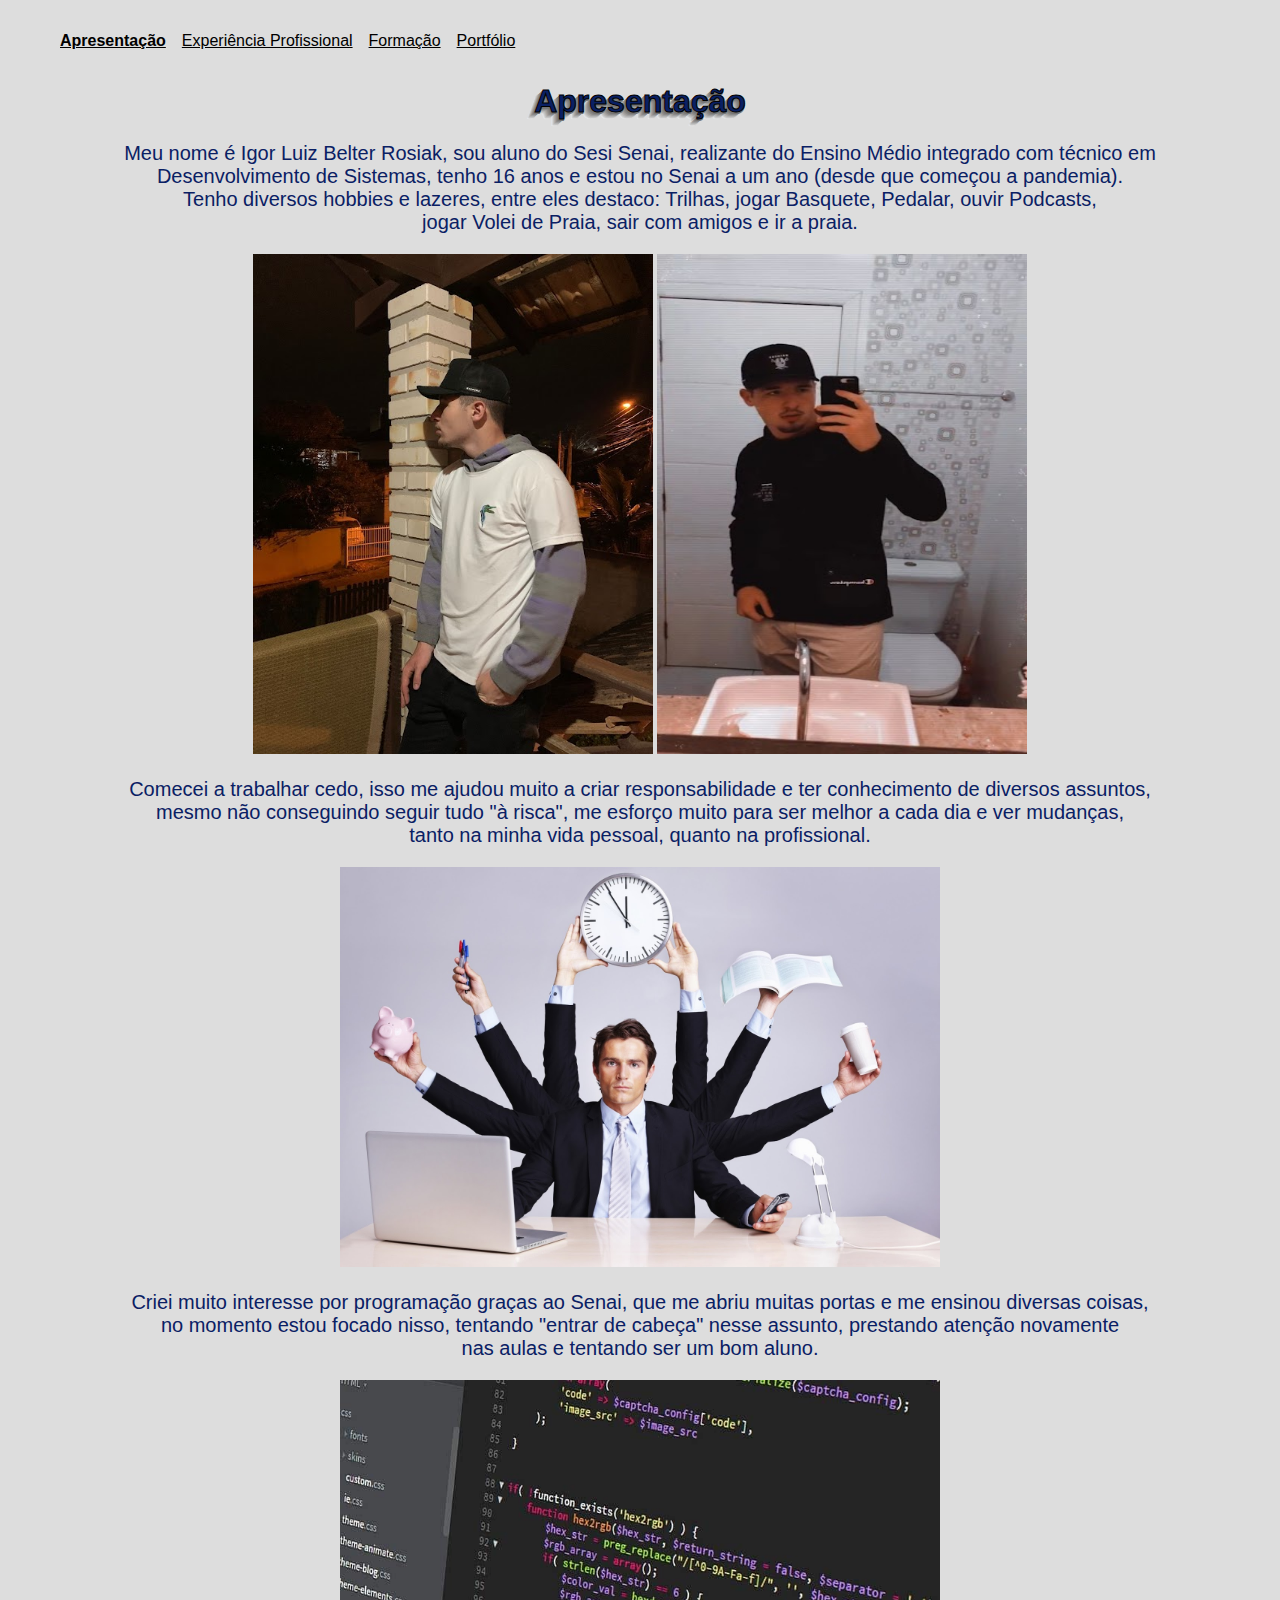
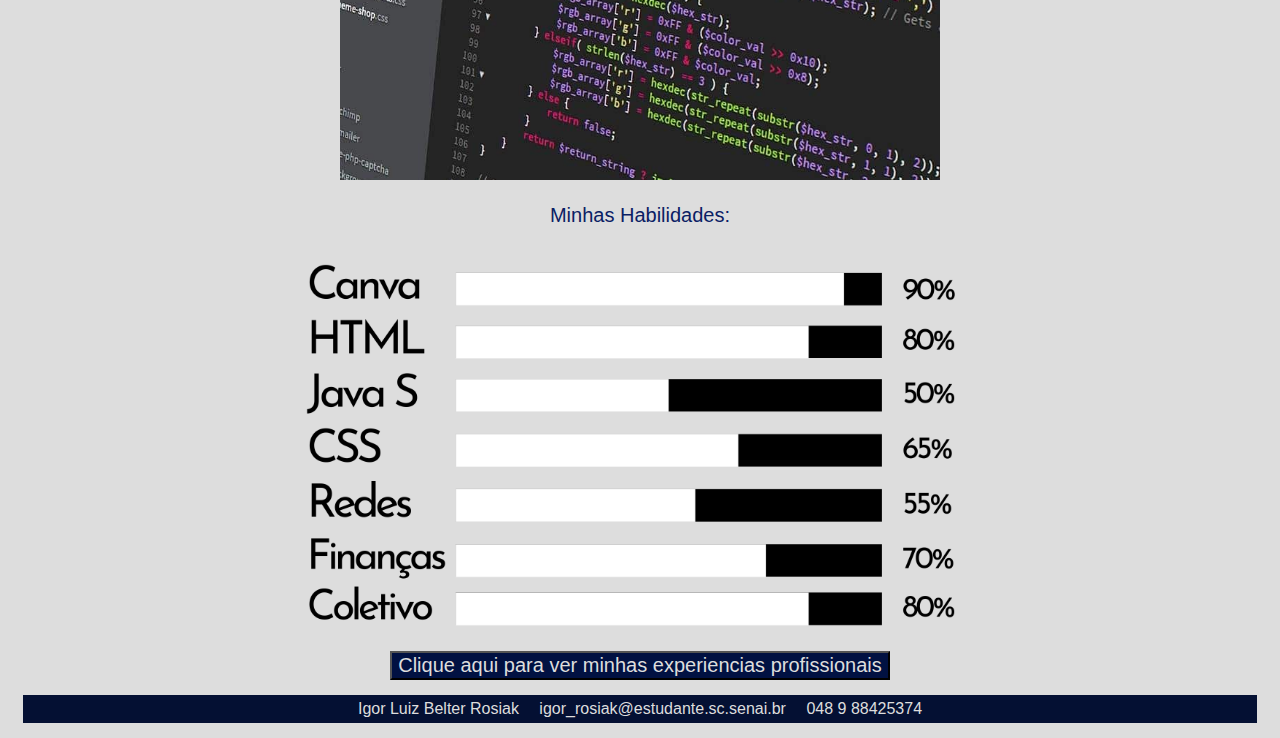
<file: index.html>
<!DOCTYPE html>
<html lang="pt-br">

<head>
  <meta charset="UTF-8">
  <meta http-equiv="X-UA-Compatible" content="IE=edge">
  <meta name="viewport" content="width=device-width, initial-scale=1.0">
  <link rel="stylesheet" href="pagina.css">
  <title></title>
</head>

<body>
  <div>
    <div class="cabecalho">
      <div class="navbar">
        <ul>
          

          <li><a href="index.html" class="active"> Apresentação</a></li>
          <li><a href="experienciaprofissional.html">Experiência Profissional</a></li>
          <li><a href="formação.html">Formação</a></li>
          <li><a href="portfólio.html">Portfólio</a></li>
        </ul>
      </div>
    </div>

    <h1 class="h1">Apresentação</h1>

    <p>Meu nome é Igor Luiz Belter Rosiak, sou aluno do Sesi Senai, realizante do Ensino Médio integrado com técnico em
      <br> Desenvolvimento de Sistemas, tenho 16 anos e estou no Senai a um ano (desde que começou a pandemia). <br>
      Tenho diversos hobbies e lazeres, entre eles destaco: Trilhas, jogar Basquete, Pedalar, ouvir Podcasts, <br> jogar
      Volei de Praia, sair com amigos e ir a praia. <br>
    </p>

    <img src="igorfoto2.jfif" style="height: 500px; width: 400px;">
    <img src="igorft.jpeg" style="height: 500px; width: 370px;">
    <br>

    <p>
      Comecei a
      trabalhar cedo, isso me ajudou muito a criar responsabilidade e ter conhecimento de diversos assuntos, <br> mesmo
      não
      conseguindo seguir tudo "à risca", me esforço muito para ser melhor a cada dia e ver mudanças, <br> tanto na minha
      vida
      pessoal, quanto na profissional.
    </p>

    <img src="trabalho.jpg" style="height: 400px; width: 600px;">

    <p>Criei muito interesse por programação graças ao Senai, que me abriu muitas portas e me ensinou diversas coisas,
      <br> no momento estou focado nisso, tentando "entrar de cabeça" nesse assunto, prestando atenção novamente <br>
      nas aulas
      e tentando ser um bom aluno.
    </p>

    <img src="programação.jpg" style="height: 400px; width: 600px;"> <br>

    <p>Minhas Habilidades:</p>
    
    <img src="Minhas habilidades.png" style="height: 400px; width: 700px;"> <br>


    <button onclick="irexpprofissional()">Clique aqui para ver minhas experiencias profissionais</button>

    <footer>
      <li> Igor Luiz Belter Rosiak </li>
      <li> igor_rosiak@estudante.sc.senai.br </li>
      <li> 048 9 88425374 </li>
    </footer>

  </div>

  <script src="pagina.js"></script>
</body>

</html>
</file>
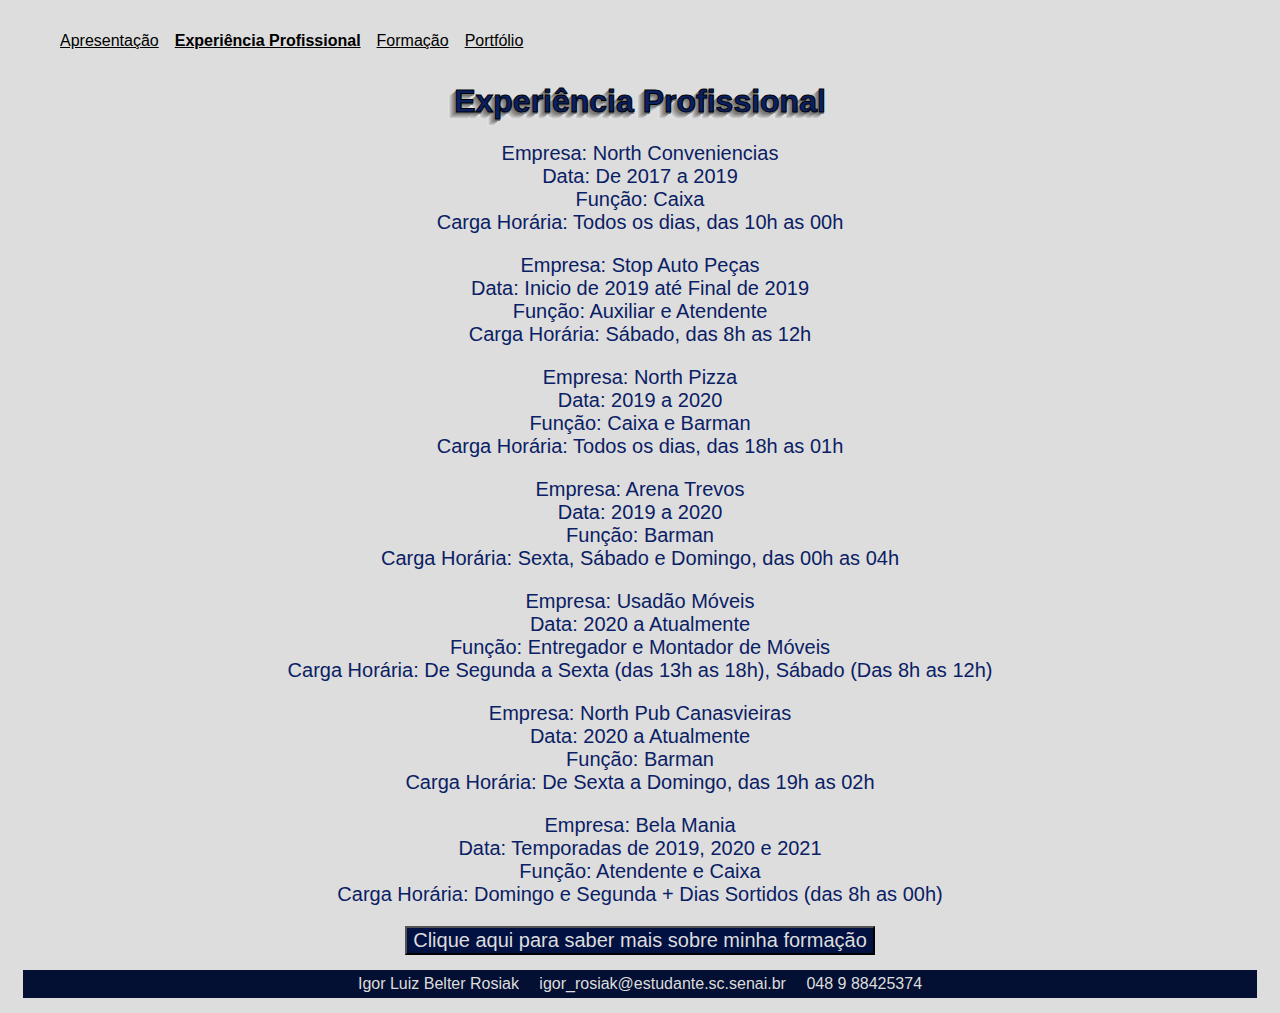
<file: experienciaprofissional.html>
<!DOCTYPE html>
<html lang="pt-br">

<head>
  <meta charset="UTF-8">
  <meta http-equiv="X-UA-Compatible" content="IE=edge">
  <meta name="viewport" content="width=device-width, initial-scale=1.0">
  <link rel="stylesheet" href="pagina.css">
  <title></title>
</head>

<body>
  <div>
    <div class="cabecalho">
      <div class="navbar">
        <ul>
          <li><a href="index.html">Apresentação</a></li>
          <li><a href="experienciaprofissional.html" class="active">Experiência Profissional</a></li>
          <li><a href="formação.html">Formação</a></li>
          <li><a href="portfólio.html">Portfólio</a></li>
        </ul>
      </div>
    </div>

    <h1 class="h1">Experiência Profissional</h1>

    <p>Empresa: North Conveniencias <br> Data: De 2017 a 2019 <br> Função: Caixa <br> Carga Horária: Todos os dias,
      das
      10h as 00h</p>
    <p>Empresa: Stop Auto Peças <br> Data: Inicio de 2019 até Final de 2019 <br> Função: Auxiliar e Atendente <br>
      Carga
      Horária:
      Sábado, das 8h as 12h</p>
    <p>Empresa: North Pizza <br> Data: 2019 a 2020 <br> Função: Caixa e Barman <br> Carga Horária: Todos os dias, das
      18h as 01h </p>
    <p>Empresa: Arena Trevos <br> Data: 2019 a 2020 <br> Função: Barman <br> Carga Horária: Sexta, Sábado e Domingo,
      das
      00h as 04h</p>
    <p>Empresa: Usadão Móveis <br> Data: 2020 a Atualmente <br> Função: Entregador e Montador de Móveis <br> Carga
      Horária: De Segunda a Sexta (das 13h as 18h), Sábado (Das 8h as 12h)</p>
    <p>Empresa: North Pub Canasvieiras <br> Data: 2020 a Atualmente <br> Função: Barman <br> Carga Horária: De Sexta a
      Domingo, das 19h as 02h</p>
    <p>Empresa: Bela Mania <br> Data: Temporadas de 2019, 2020 e 2021 <br> Função: Atendente e Caixa <br> Carga
      Horária: Domingo e Segunda + Dias Sortidos (das 8h as 00h)</p>

    <button onclick="irformação()">Clique aqui para saber mais sobre minha formação</button>

    <footer>
      <li> Igor Luiz Belter Rosiak </li>
      <li> igor_rosiak@estudante.sc.senai.br </li>
      <li> 048 9 88425374 </li>
    </footer>

  </div>
  <script src="pagina.js"></script>
</body>

</html>
</file>
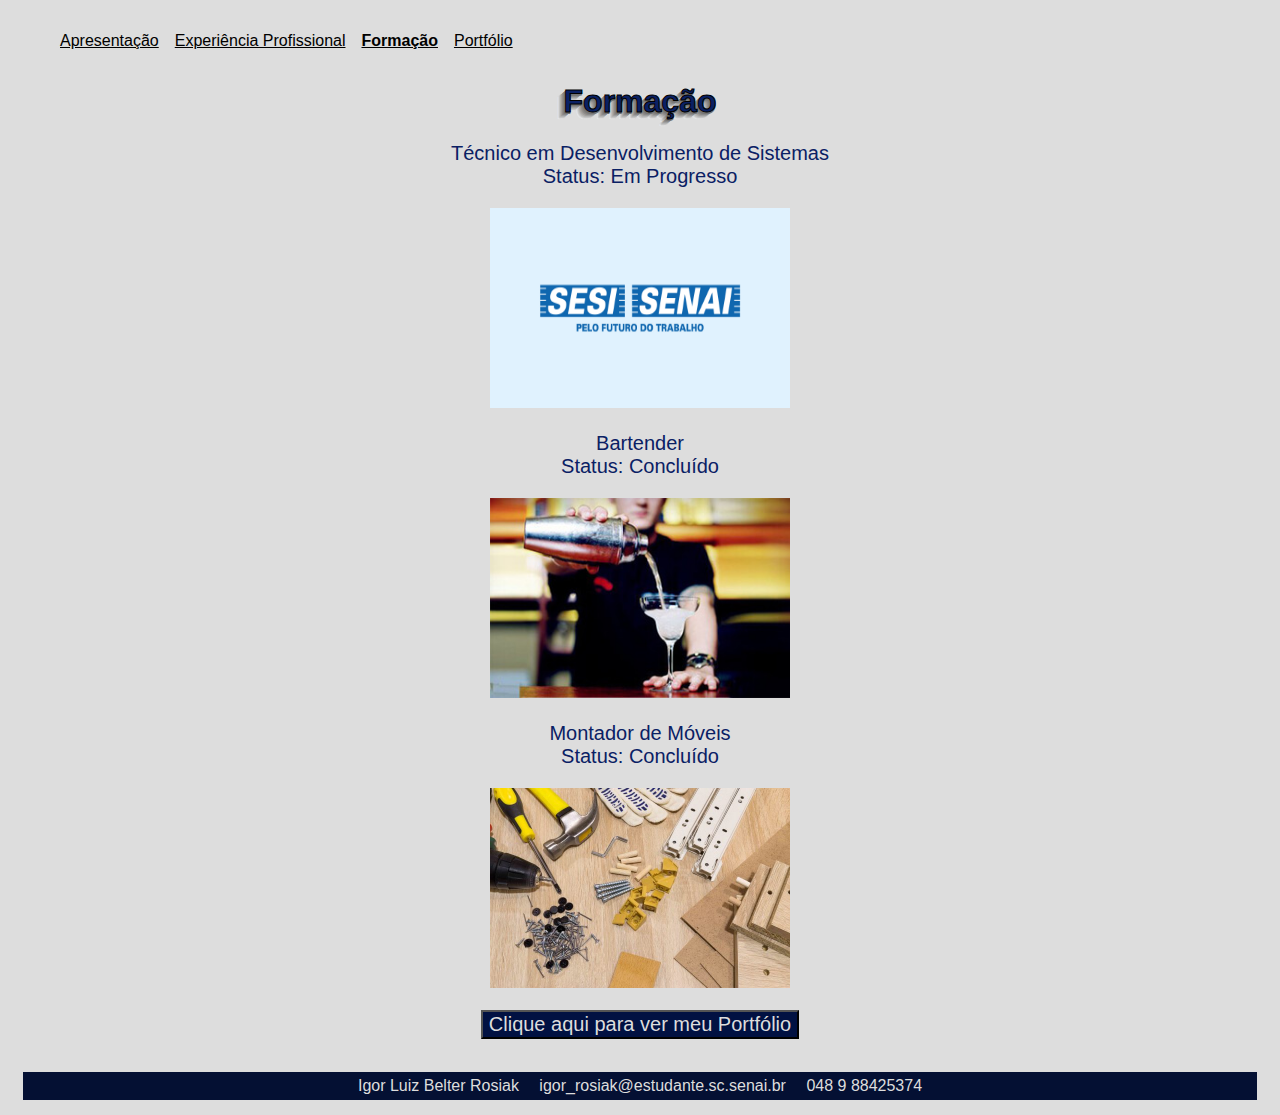
<file: formação.html>
<!DOCTYPE html>
<html lang="pt-br">

<head>
  <meta charset="UTF-8">
  <meta http-equiv="X-UA-Compatible" content="IE=edge">
  <meta name="viewport" content="width=device-width, initial-scale=1.0">
  <link rel="stylesheet" href="pagina.css">
  <title></title>
</head>

<body>
  <div>
    <div class="cabecalho">
      <div class="navbar">
        <ul>
          <li><a href="index.html">Apresentação</a></li>
          <li><a href="experienciaprofissional.html">Experiência Profissional</a></li>
          <li><a href="formação.html" class="active">Formação</a></li>
          <li><a href="portfólio.html">Portfólio</a></li>
        </ul>
      </div>
    </div>

    <h1 class="h1">Formação</h1>

    <p>Técnico em Desenvolvimento de Sistemas <br> Status: Em Progresso</p>

    <img src="./Logo Senai.jpg" style="height: 200px; width: 300px;">  

    <p>Bartender <br> Status: Concluído</p>

    <img src="bartender.jpg" style="height: 200px; width: 300px;">

    <p>Montador de Móveis <br> Status: Concluído</p>

    <img src="montador de moveis.jpg" style="height: 200px; width: 300px;"> <br> <br>

    <button onclick="irportfolio()">Clique aqui para ver meu Portfólio</button> <br> <br>

    <footer>
      <li> Igor Luiz Belter Rosiak </li>
      <li> igor_rosiak@estudante.sc.senai.br </li>
      <li> 048 9 88425374 </li>
    </footer>

  </div>

  <script src="pagina.js"></script>
</body>

</html>
</file>
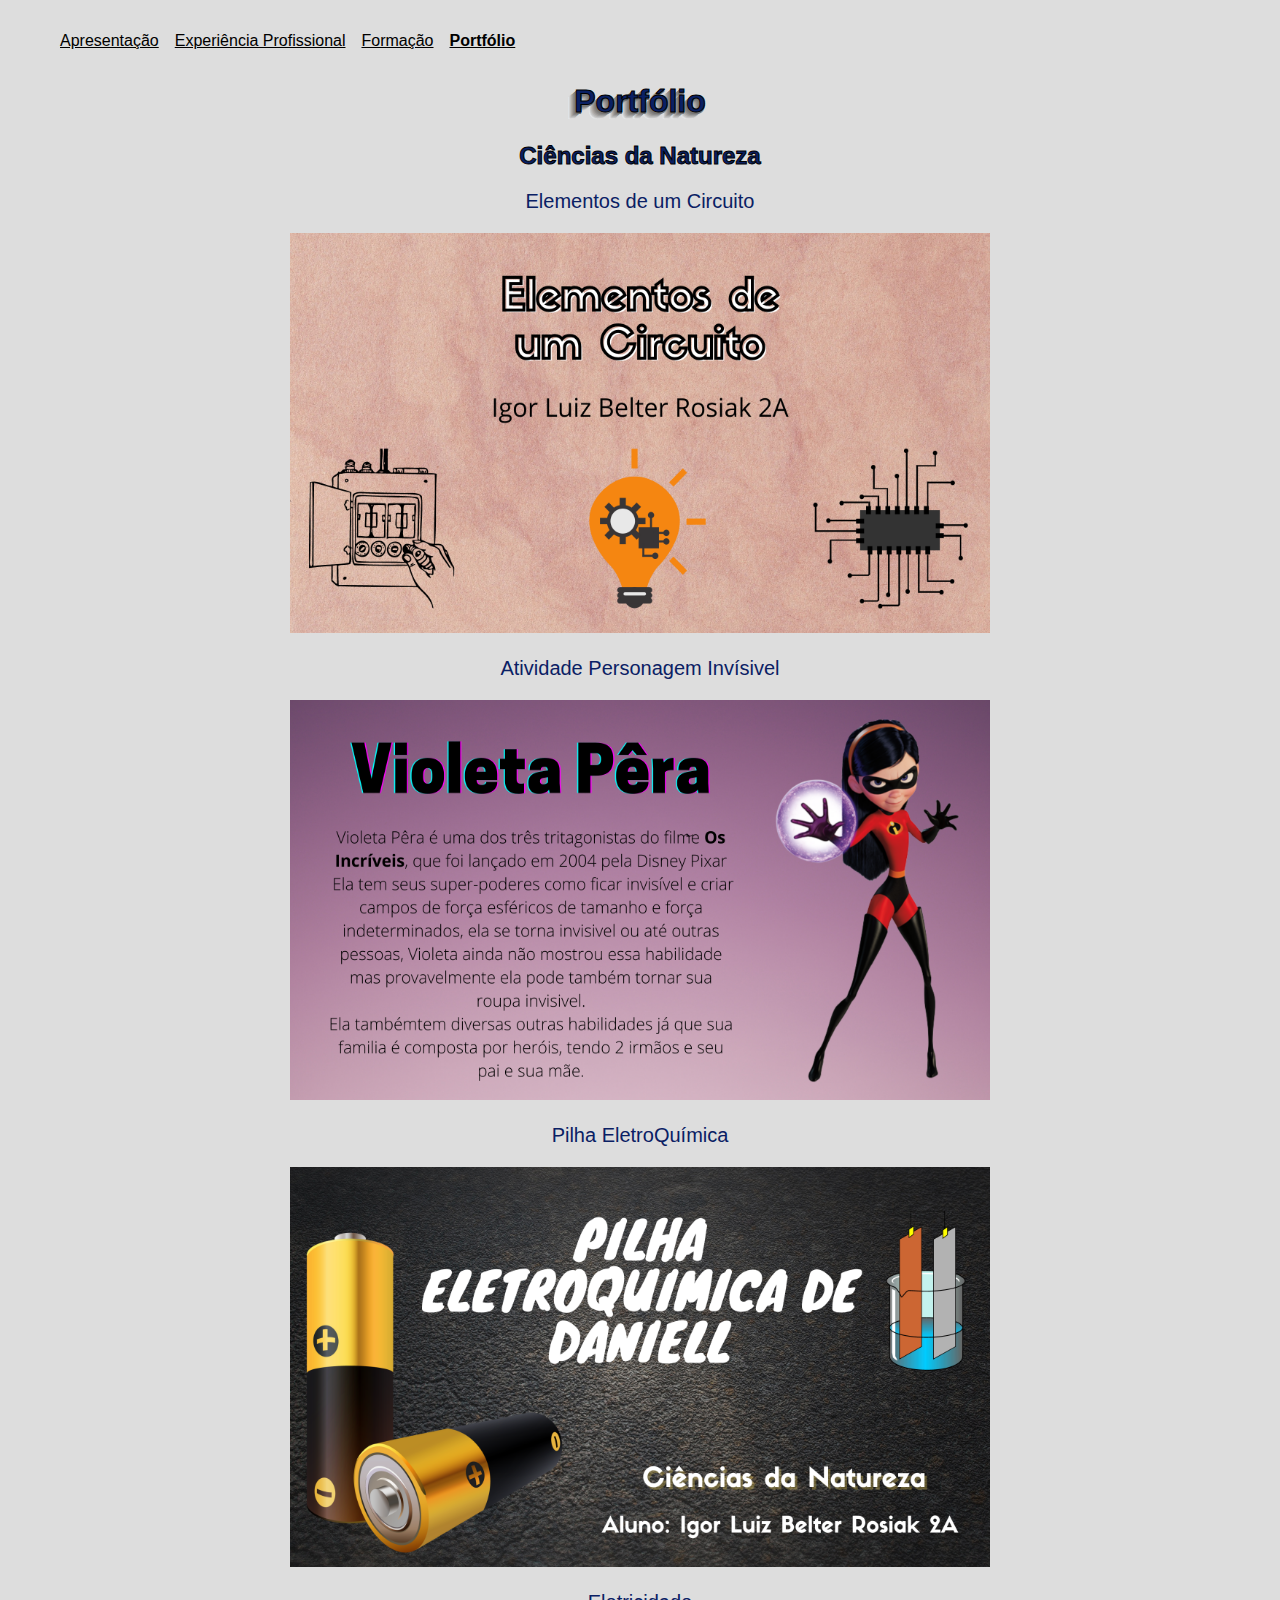
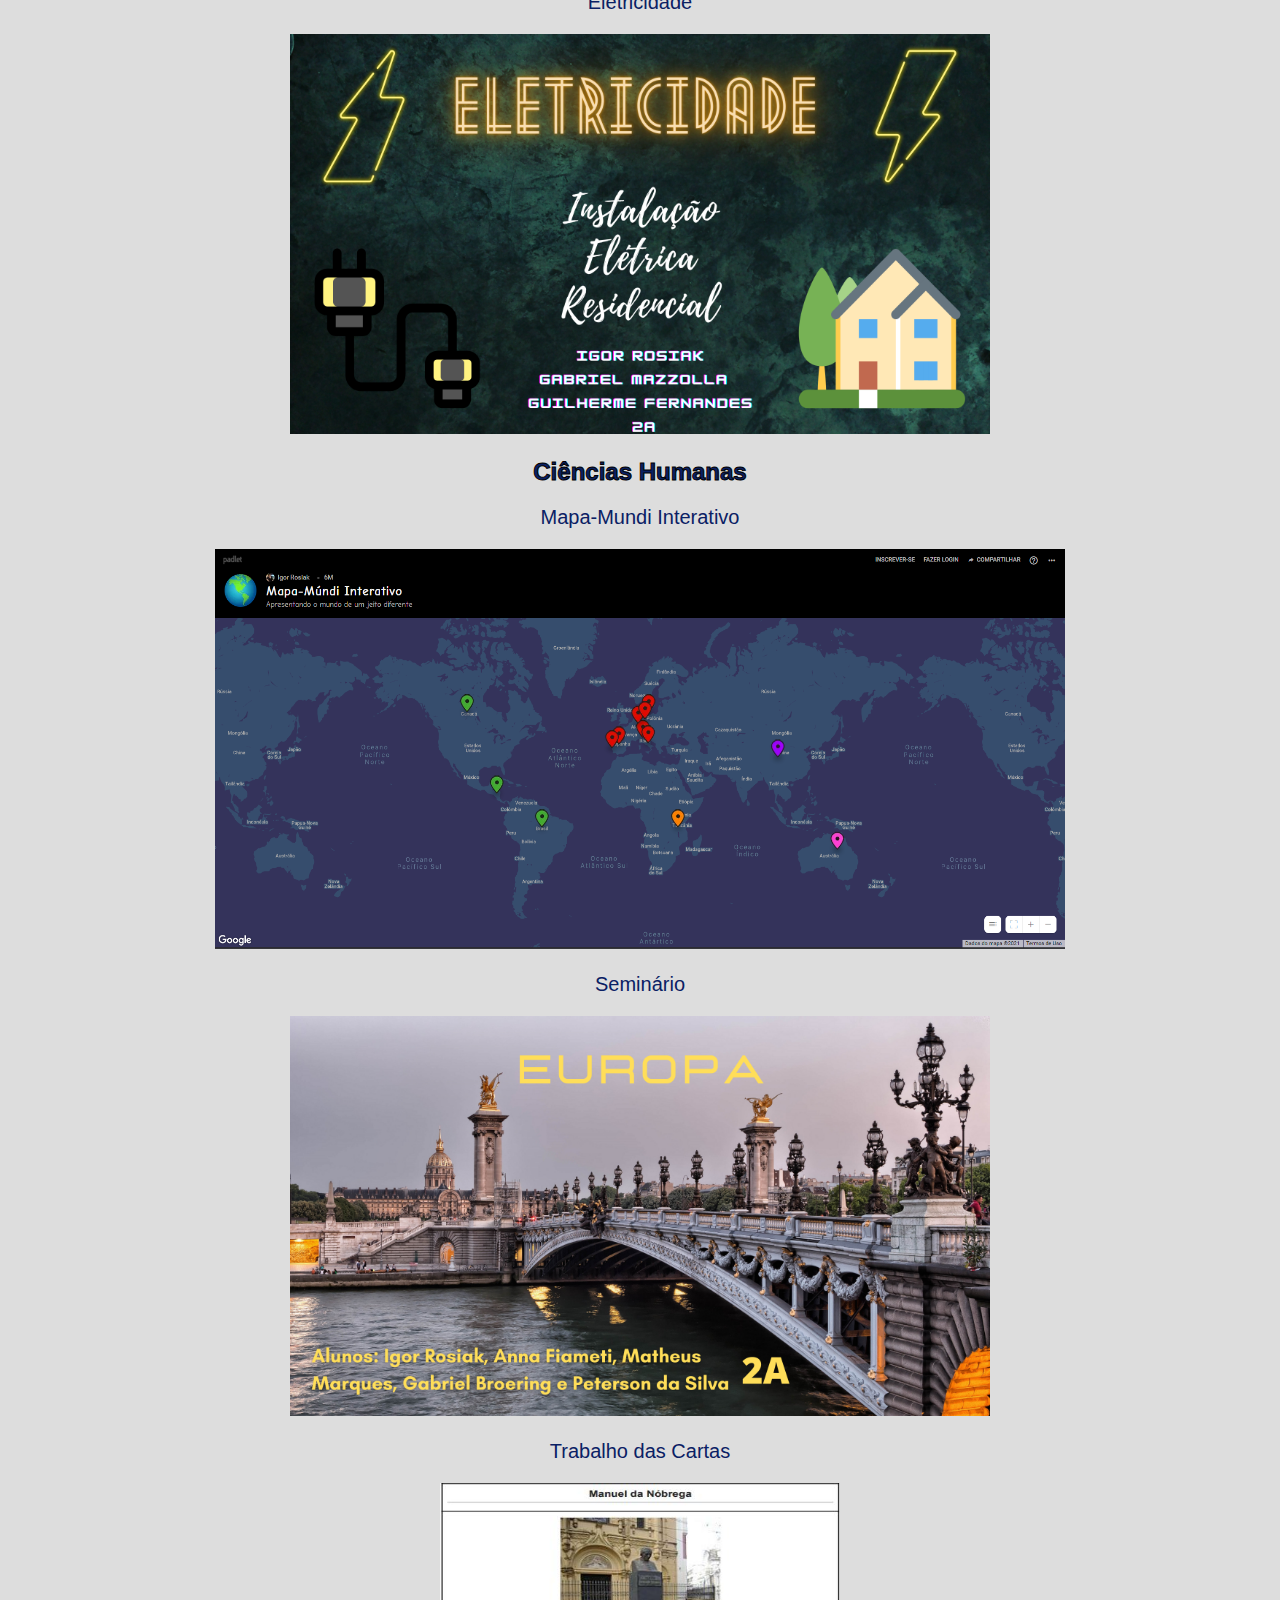
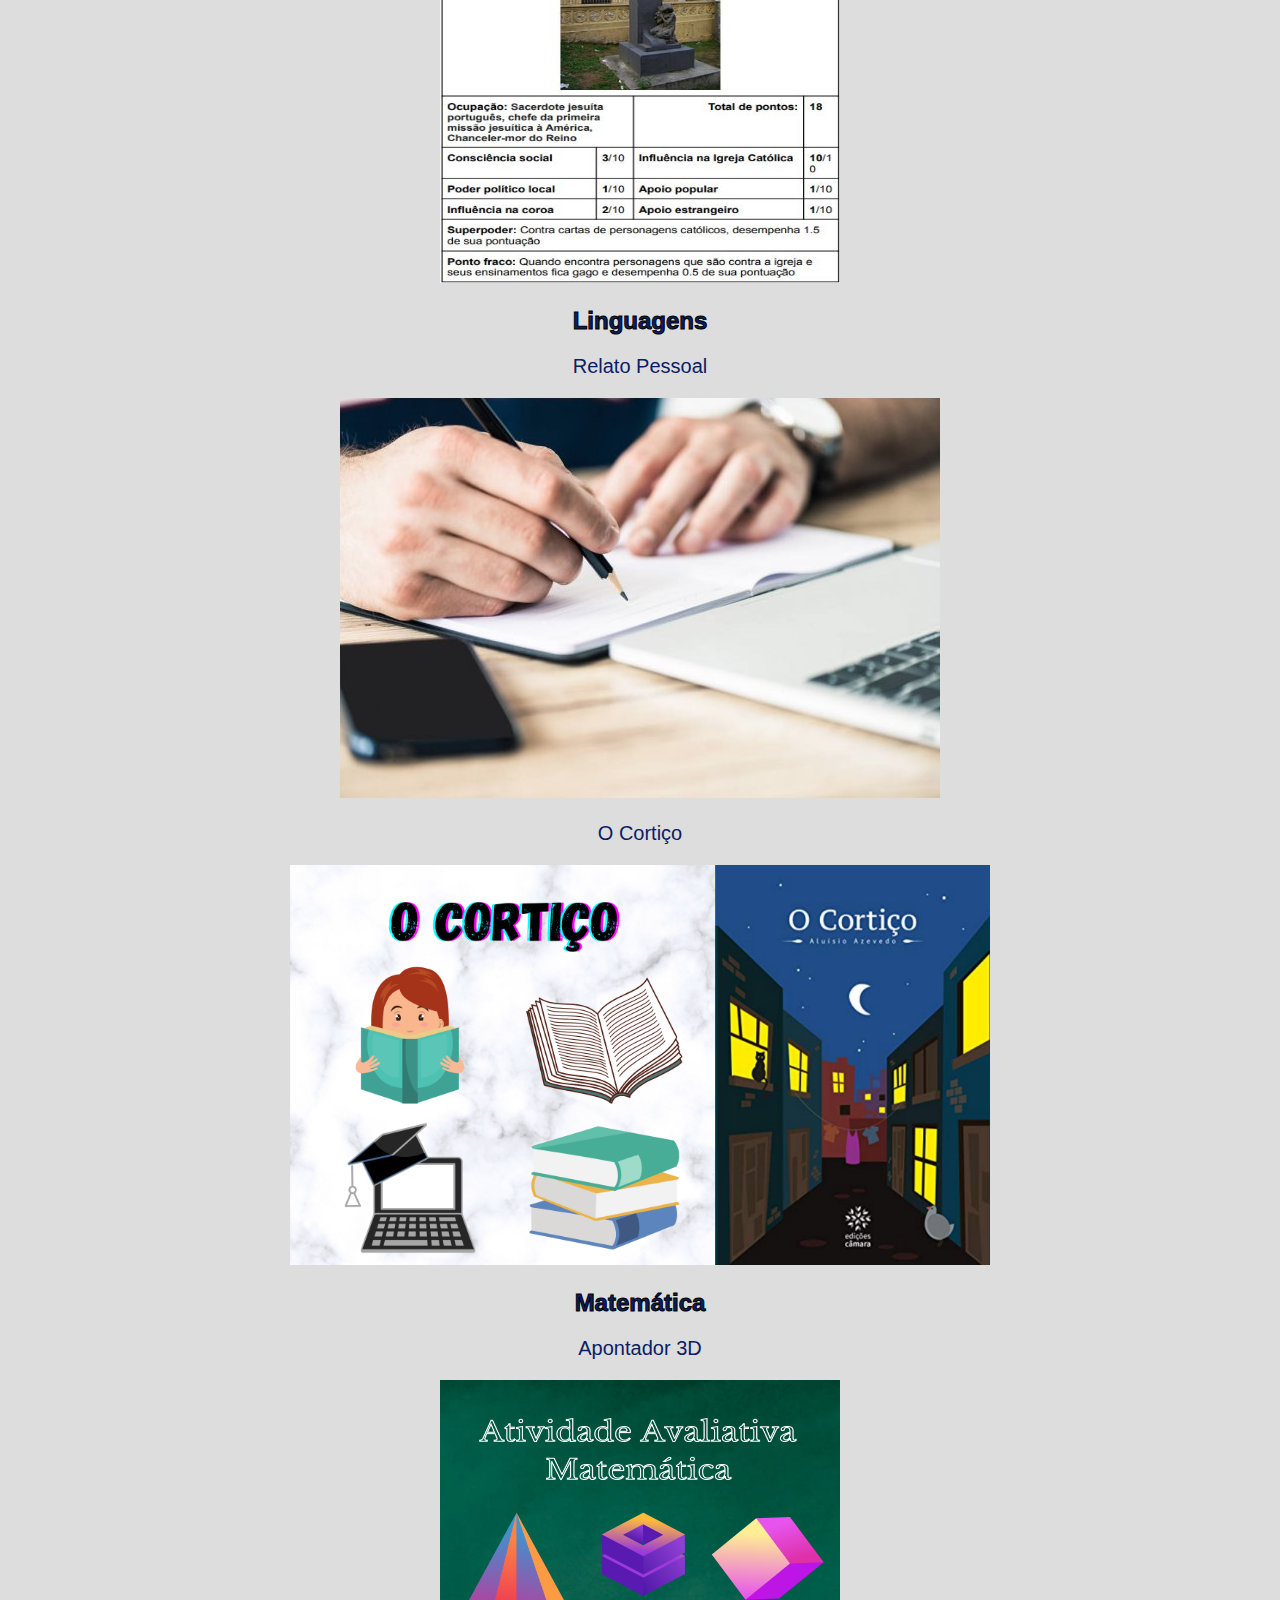
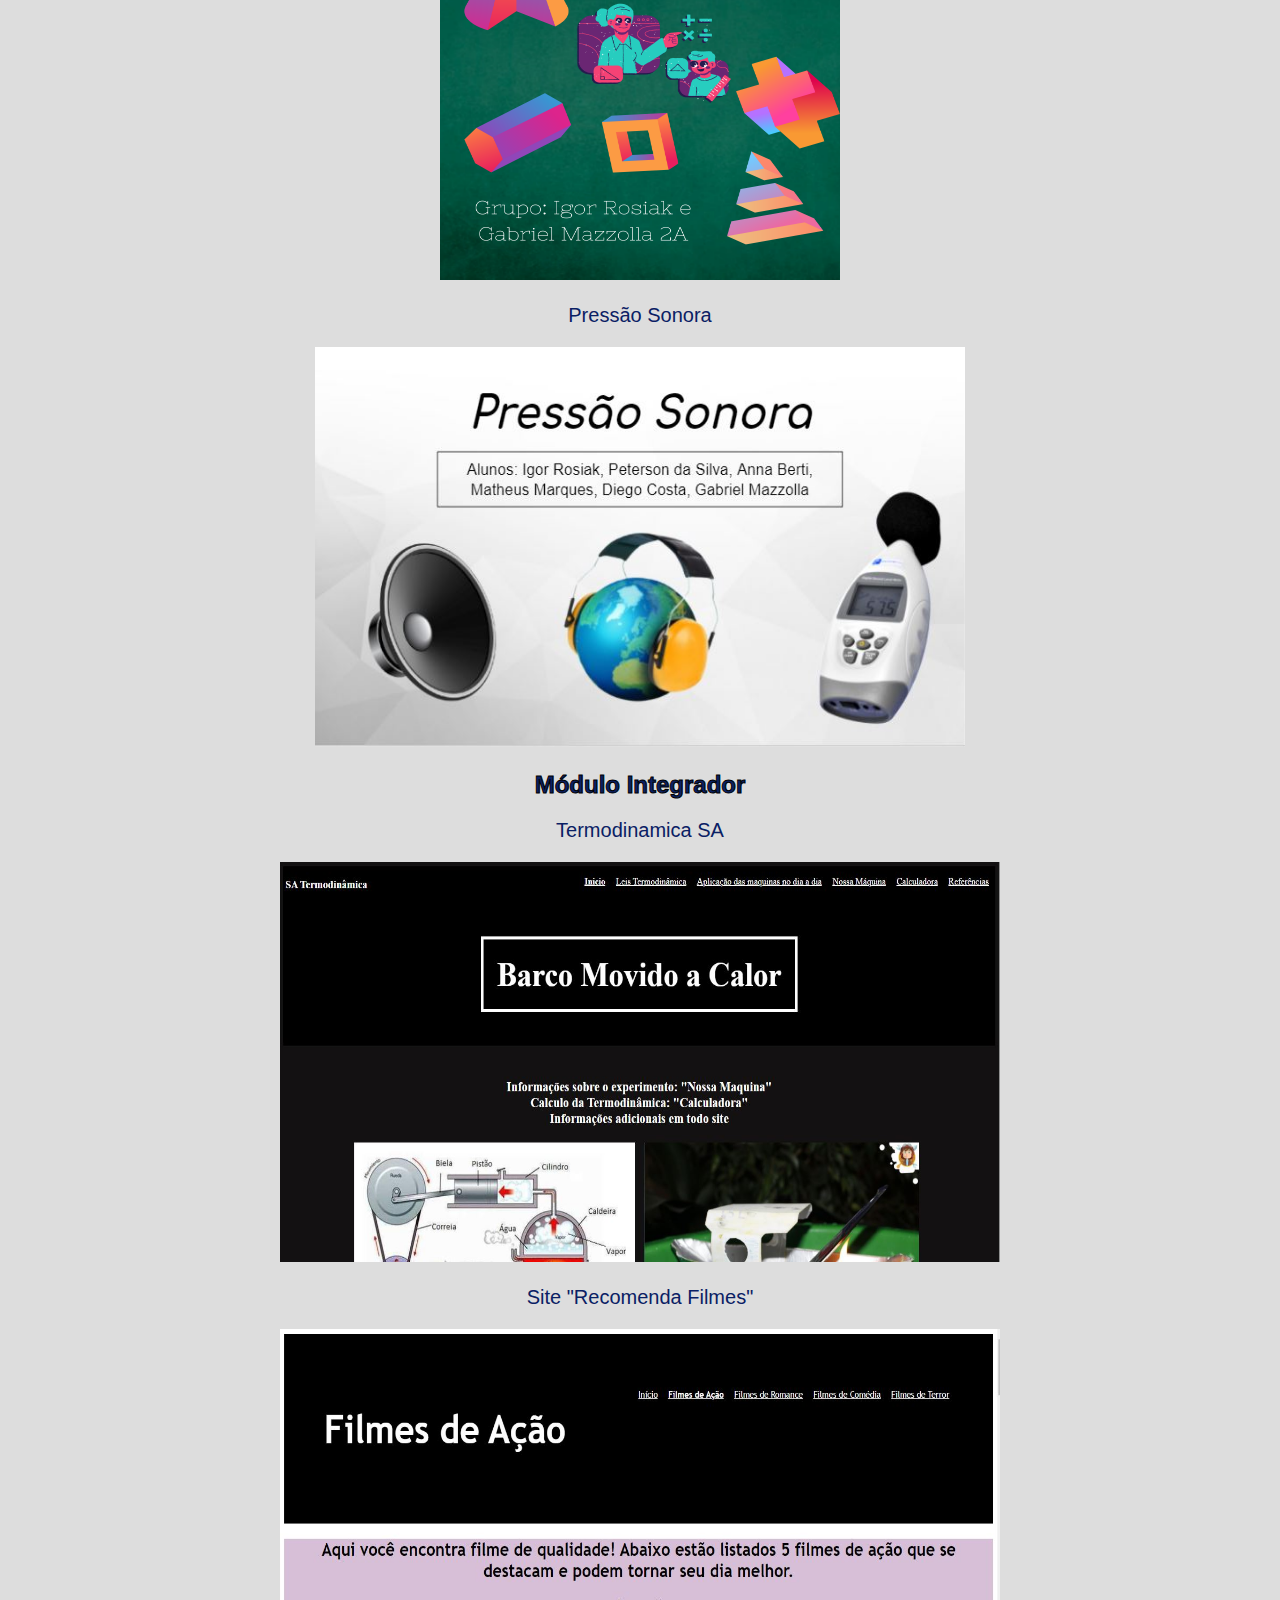
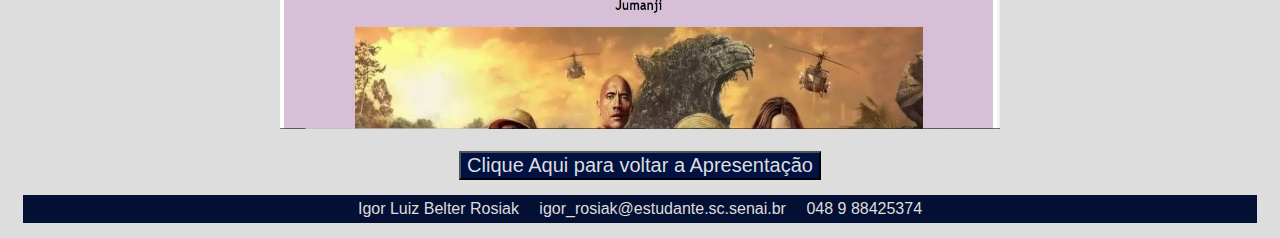
<file: portfólio.html>
<!DOCTYPE html>
<html lang="pt-br">

<head>
  <meta charset="UTF-8">
  <meta http-equiv="X-UA-Compatible" content="IE=edge">
  <meta name="viewport" content="width=device-width, initial-scale=1.0">
  <link rel="stylesheet" href="pagina.css">
  <title></title>
</head>

<body>
  <div>
    <div class="cabecalho">
      <div class="navbar">
        <ul>
          <li><a href="index.html">Apresentação</a></li>
          <li><a href="experienciaprofissional.html">Experiência Profissional</a></li>
          <li><a href="formação.html">Formação</a></li>
          <li><a href="portfólio.html" class="active">Portfólio</a></li>
        </ul>
      </div>
    </div>

    <h1 class="h1">Portfólio</h1> 

    <h2>Ciências da Natureza</h2>

    <p>Elementos de um Circuito</p>

    <a
      href="https://www.canva.com/design/DAEp_ZUMXTE/JAU4SyWV7k-6_byyR7a3ow/view?utm_content=DAEp_ZUMXTE&utm_campaign=designshare&utm_medium=link&utm_source=sharebutton"><img
        src="Elementos de um Circuito.png" style="height: 400px; width: 700px;"></a>

    <p>Atividade Personagem Invísivel</p>

    <a
      href="https://www.canva.com/design/DAEksZfsijc/oYsijjzDtSeYSaz3L5RYKw/view?utm_content=DAEksZfsijc&utm_campaign=designshare&utm_medium=link&utm_source=sharebutton"><img
        src="Violeta Pêra.png" style="height: 400px; width: 700px;"></a>

    <p>Pilha EletroQuímica</p>

    <a
      href="https://www.canva.com/design/DAEp8o0o4R8/6XYX5seOOEHp3vFoF1Rfdg/view?utm_content=DAEp8o0o4R8&utm_campaign=designshare&utm_medium=link&utm_source=sharebutton"><img
        src="Pilha EletroQuímica Daniell.png" style="height: 400px; width: 700px;"></a>

    <p>Eletricidade</p>

    <a
      href="https://www.canva.com/design/DAErTopxgZM/UXIPuwL6-Na24aNv6-EKtw/view?utm_content=DAErTopxgZM&utm_campaign=designshare&utm_medium=link&utm_source=sharebutton"><img
        src="Eletricidade.png" style="height: 400px; width: 700px;"></a>

    <h2>Ciências Humanas</h2>

    <p>Mapa-Mundi Interativo</p>

    <a href="https://padlet.com/igor_rosiak/o94o0hwxmr85jfyi"><img src="Mapainterativo.PNG"
        style="height: 400px; width: 850px;"></a>

    <p>Seminário</p>

    <a
      href="https://www.canva.com/design/DAEsQoYdrrM/gBZcdTFL30yIdeOMOY0iTw/view?utm_content=DAEsQoYdrrM&utm_campaign=designshare&utm_medium=link&utm_source=sharebutton"><img
        src="Cópia de Seminário Europa.png" style="height: 400px; width: 700px;"></a>

    <p>Trabalho das Cartas</p>

    <a href="https://docs.google.com/document/d/1OQv_wt2_epPeQijDg_1-sR-6khXWL_ACnrvBJy4N9pA/edit?usp=sharing"><img
        src="carta.JPG" style="height: 400px; width: 400px" ;></a>

    <h2>Linguagens</h2>

    <p>Relato Pessoal</p>

    <a
      href="https://www.canva.com/design/DAEXGlHRe1I/TB6cmwGQH0faw1xrR1BBYw/view?utm_content=DAEXGlHRe1I&utm_campaign=designshare&utm_medium=link&utm_source=sharebutton"><img
        src="relatope.jpg" style="height: 400px; width: 600px" ;></a>

    <p>O Cortiço</p>

    <a
      href="https://www.canva.com/design/DAEsPJGmFq8/eUmKDy3xrqIk8KYh3mXc8w/view?utm_content=DAEsPJGmFq8&utm_campaign=designshare&utm_medium=link&utm_source=sharebutton"><img
        src="O Cortiço.png" style="height: 400px; width: 700px" ;></a>

    <h2>Matemática</h2>

    <p>Apontador 3D</p>

    <a
      href="https://www.canva.com/design/DAEsQ6P6wr4/9FTyBaIwJXl_wDDGOl6ulQ/view?utm_content=DAEsQ6P6wr4&utm_campaign=designshare&utm_medium=link&utm_source=sharebutton"><img
        src="Cópia de Design sem nome.png" style="height: 500px; width: 400px" ;></a>

    <p>Pressão Sonora</p>

    <a href="https://docs.google.com/presentation/d/1HGCsJhupP2a6YlY_dywy8Z-c6vLIjPQyiSazByO6IPI/edit?usp=sharing"><img
        src="pressaosonora.JPG" style="height: 400px; width: 650px" ;></a>

    <h2>Módulo Integrador</h2>

    <p>Termodinamica SA</p>

    <a href="https://satermodinamica.netlify.app"><img src="satermodinamica.JPG" style="height: 400px; width: 720px" ;></a>

    <p>Site "Recomenda Filmes"</p>

    <a href="https://recomendafilme.netlify.app"><img src="recomendafilmes.JPG" style="height: 400px; width: 720px" ;></a>

    <br> <br>

    <button onclick="voltarinicial()">Clique Aqui para voltar a Apresentação</button>

    <footer>
      <li> Igor Luiz Belter Rosiak </li>
      <li> igor_rosiak@estudante.sc.senai.br </li>
      <li> 048 9 88425374 </li>
    </footer>
  </div>

  <script src="pagina.js"></script>
</body>

</html>
</file>
<file: pagina.css>
body {
  color: rgb(10, 32, 100);
  text-align: center;
  background-color: rgb(221, 221, 221);
  font-family: Arial, "Helvetica Neue", Helvetica, sans-serif;
  }

p {
  font-size: 20px;
}

.h1 {
  -webkit-text-stroke-width: 1px;
  -webkit-text-stroke-color: black;
  text-shadow :  0  2px  .5px  #747474,  
  -1px     1px    .5px  #767676 ,  
  -1.3px   1.3px  .5px  #787878 ,  
  -1.5px     1.5px  .5px  #7a7a7a , 
  -1.7px   1.7px    .5px  #7f7f7f , 
  -2px     2px  .5px  #838383 , 
  -2.5px   2.3px    .5px  #878787 , 
  -2.7px     2.5px  .5px  #8a8a8a ,  
  -3px   2.7px    .5px #8e8e8e , 
  -3.3px     3px  .5px  #949494 , 
  -3.5px   3.3px    .5px  #989898 , 
  -3.7px     3.5px  .5px  #9f9f9f , 
  -4.3px   3.7px    .5px  #a2a2a2 ,  
  -4.5px     4px  .5px  #a7a7a7 , 
  -4.7px   4.3px    .5px  #adadad , 
  -5px     4.5px  .5px  #b3b3b3 , 
  -5.3px   4.7px    1px  #b6b6b6 , 
  -5.5px     5px    1px  #bcbcbc ,  
  -5.7px   5.3px   1px  #c2c2c2 , 
  -6px    5.5px   1px  #c8c8c8 , 
  -6.3px  5.7px   1px  #cbcbcb , 
  -6.5px    6px   1px  #d2d2d2 , 
  -6.7px  6.3px   1px  #d5d5d5 ,  
  -7px    6.5px   1px  #e2e2e2 , 
  -7.3px  6.7px   1px  #e6e6e6 , 
  -7.5px    7px .5px  #eaeaea, 
  -7.7px  7.3px   .5px  #efefef ;
}

li{
  display: inline;
  padding: 0.5em;
}

ul > li > a.active {
  color: black;
  font-weight: bold;
}

ul > li > a {
  color: black;
}

ul {
  display: flex;
  justify-content: space-between;
}

button {
  color: rgb(221, 221, 221);
  background-color: rgb(1, 17, 66);
  text-align: center;
  font-family: Arial, "Helvetica Neue", sans-serif;
  font-size: 20px;
}

.cabecalho {
  padding: 0 4px 0 4px;
  height: 6vh;
}

.cabecalho .navbar {
  display: flex;
  justify-content: space-between;
}

footer {
  background-color: rgb(4, 16, 51);
  color: rgb(221, 221, 221);
  padding: 5px;
  margin: 15px;
}

h2 {
  -webkit-text-stroke-width: 1px;
  -webkit-text-stroke-color: black;
}

@media only screen and (max-width: 660px) 
{
  img{ 
    width: 400px;
    height: 200px;

  }

  h1{
    width: 200px;
  }
}
</file>
